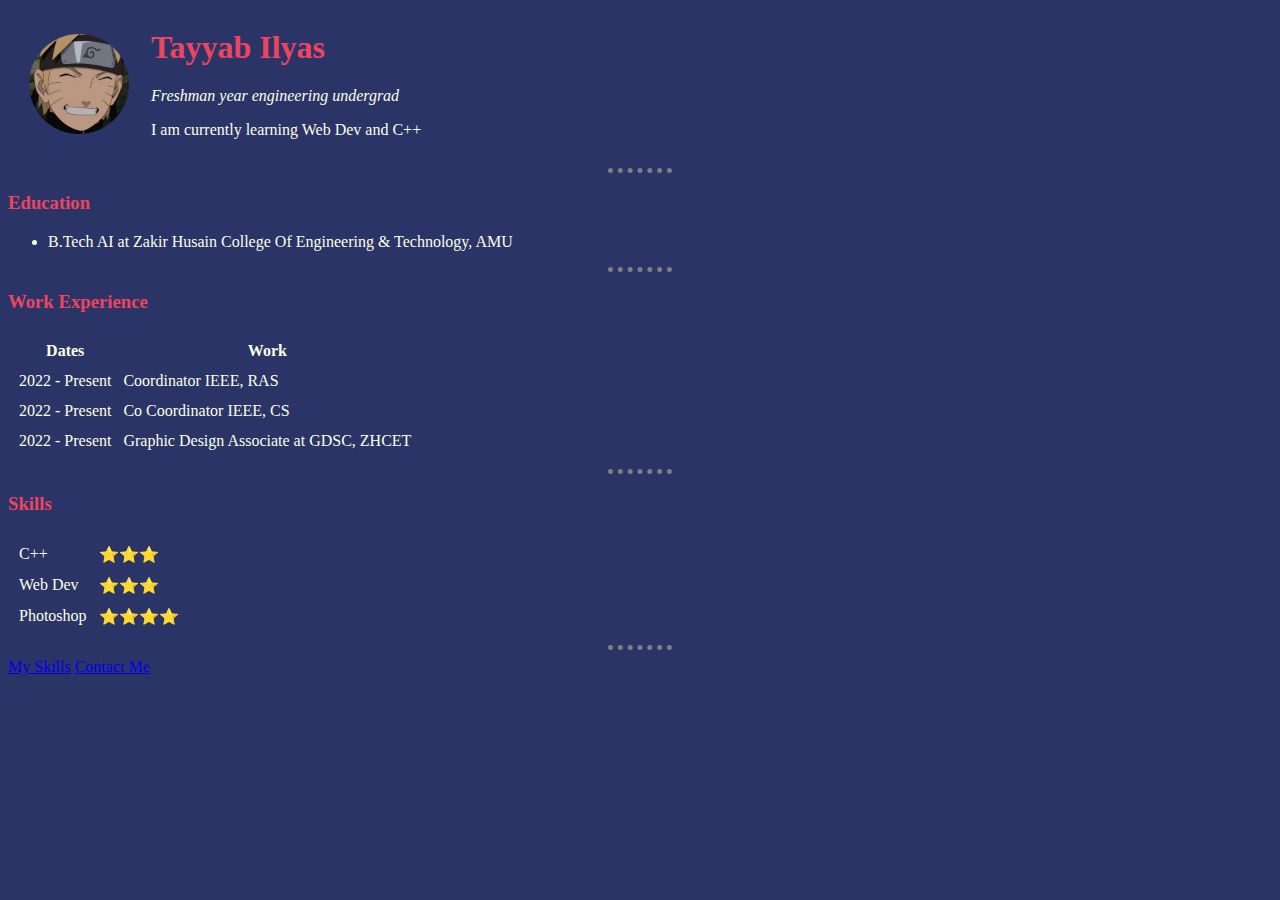
<file: index.html>
<html>
  <head>
    <meta charset="UTF-8" />
    <title>Tayyab's Personal Site</title>
    <link rel="stylesheet" href="css/styles.css">
  </head>
  <body>
    <table cellspacing="20">
      <tr>
        <td>
          <img src = "images/narutopfp.png" alt="My Image" height="100" width="100">
        </td>
        <td>
          <h1>Tayyab Ilyas</h1>
          <p><em>Freshman year engineering undergrad</em></p>
          <p>I am currently learning Web Dev and C++</p>
        </td>
      </tr>
    </table>
    <hr>
    <h3>Education</h3>
    <ul>
      <li>B.Tech AI at Zakir Husain College Of Engineering & Technology, AMU</li>
    </ul>
    <hr>
    <h3>Work Experience</h3>
    <table cellspacing="10">
      <thead>
        <tr>
          <th>Dates</th>
          <th>Work</th>
        </tr>
      <tr>
        <td>2022 - Present</td>
        <td>Coordinator IEEE, RAS</td>
      </tr>
      <tr>
        <td>2022 - Present</td>
        <td>Co Coordinator IEEE, CS</td>
      </tr>
      <tr>
        <td>2022 - Present</td>
        <td>Graphic Design Associate at GDSC, ZHCET</td>
      </tr>
    </table>
    <hr>
    <h3>Skills</h3>
          <table cellspacing="10">
            <tr>
              <td>C++</td>
              <td>⭐⭐⭐</td>
            </tr>
            <tr>
              <td>Web Dev</td>
              <td>⭐⭐⭐</td>
            </tr>
            <tr>
              <td>Photoshop</td>
              <td>⭐⭐⭐⭐</td>
            </tr>
          </table>
    
    <hr>

    <a href="skills.html">My Skills</a>
    <a href="contactme.html">Contact Me</a>
    
  </body>
</html>
</file>
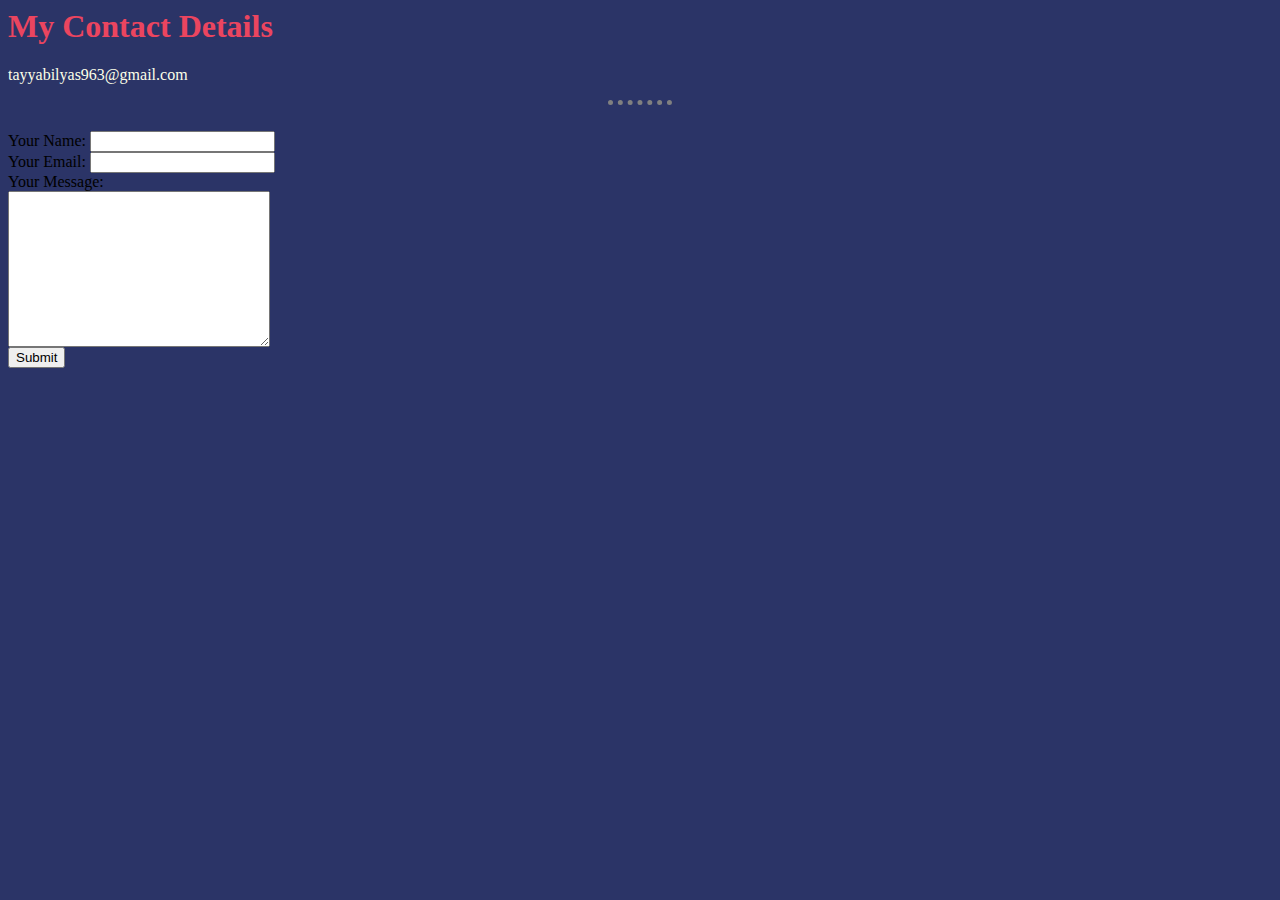
<file: contactme.html>
<html>
    <head>
        <meta charset="utf-8">
        <title>Contact Me</title>
        <link rel="stylesheet" href="css/styles.css">
        
    </head>
    <body>
        <h1>My Contact Details</h1>
        <p>tayyabilyas963@gmail.com</p>
        <hr>
        <br>

        <form action="mailto:tayyabilyas963@gmail.com" method="post" enctype="text/plain">
            <label>Your Name:</label>
            <input type="text" name="yourName" value=""><br>
            <label>Your Email:</label>
            <input type="email" name="yourEmail" value=""><br>
            <label>Your Message:</label><br>
            <textarea name="yourMessage" rows="10" cols="30"></textarea><br>
            <input type="submit" name="">
        </form>
    </body>
</html>
</file>
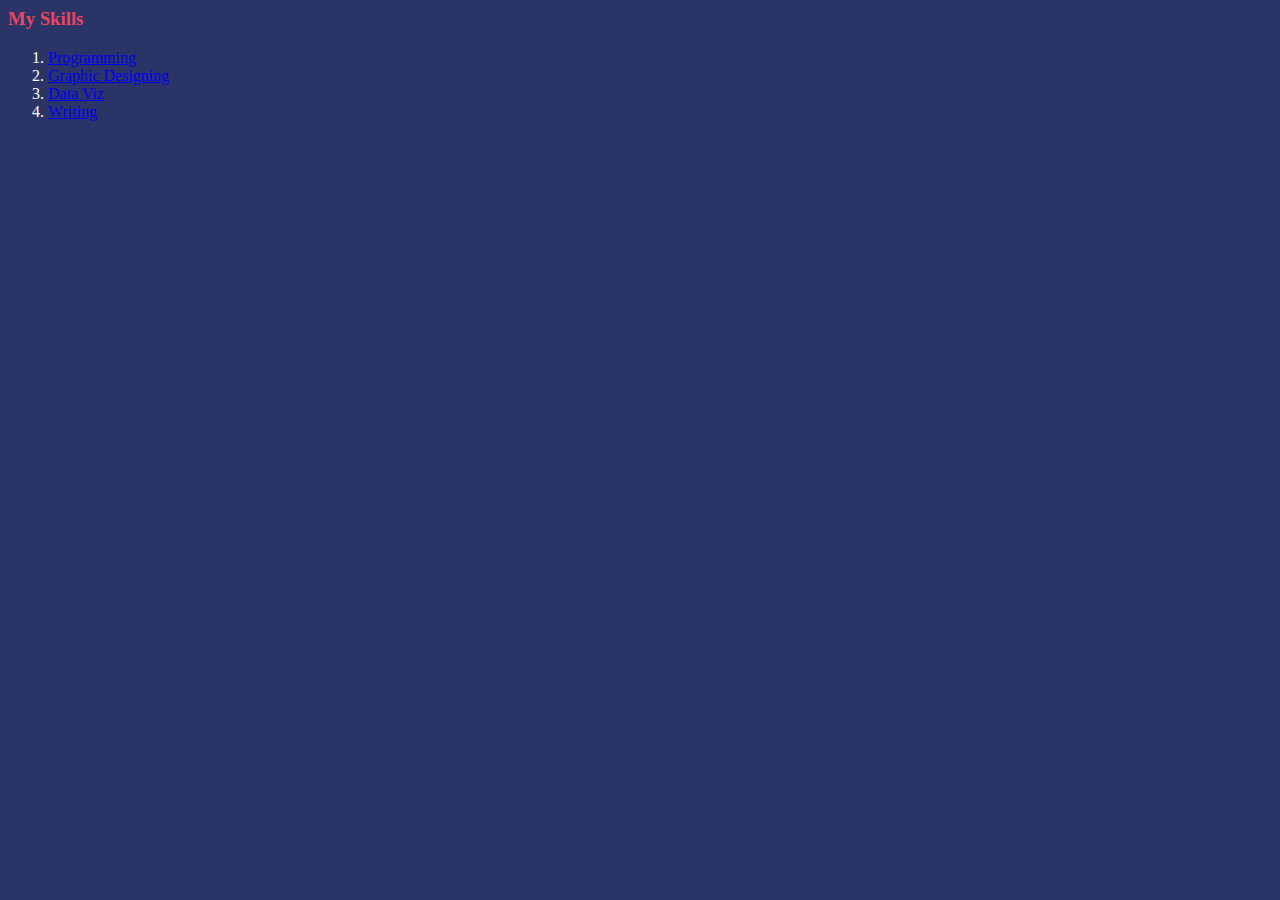
<file: skills.html>
<html>
    <head>
        <meta charset="utf-8">
        <title>My Skills</title>
        <link rel="stylesheet" href="css/styles.css">
    </head>
    <body>
        <h3>My Skills</h3>
    <ol>
      <li><a href="https://github.com/tayyab-ilyas">Programming</a></li>
      <li><a href="https://www.instagram.com/tayyab.psd/">Graphic Designing</a></li>
      <li><a href="https://public.tableau.com/app/profile/thincc8326">Data Viz</a></li>
      <li><a href="https://thincc.medium.com/">Writing</a></li>
    </ol>


    </body>
</html>
</file>
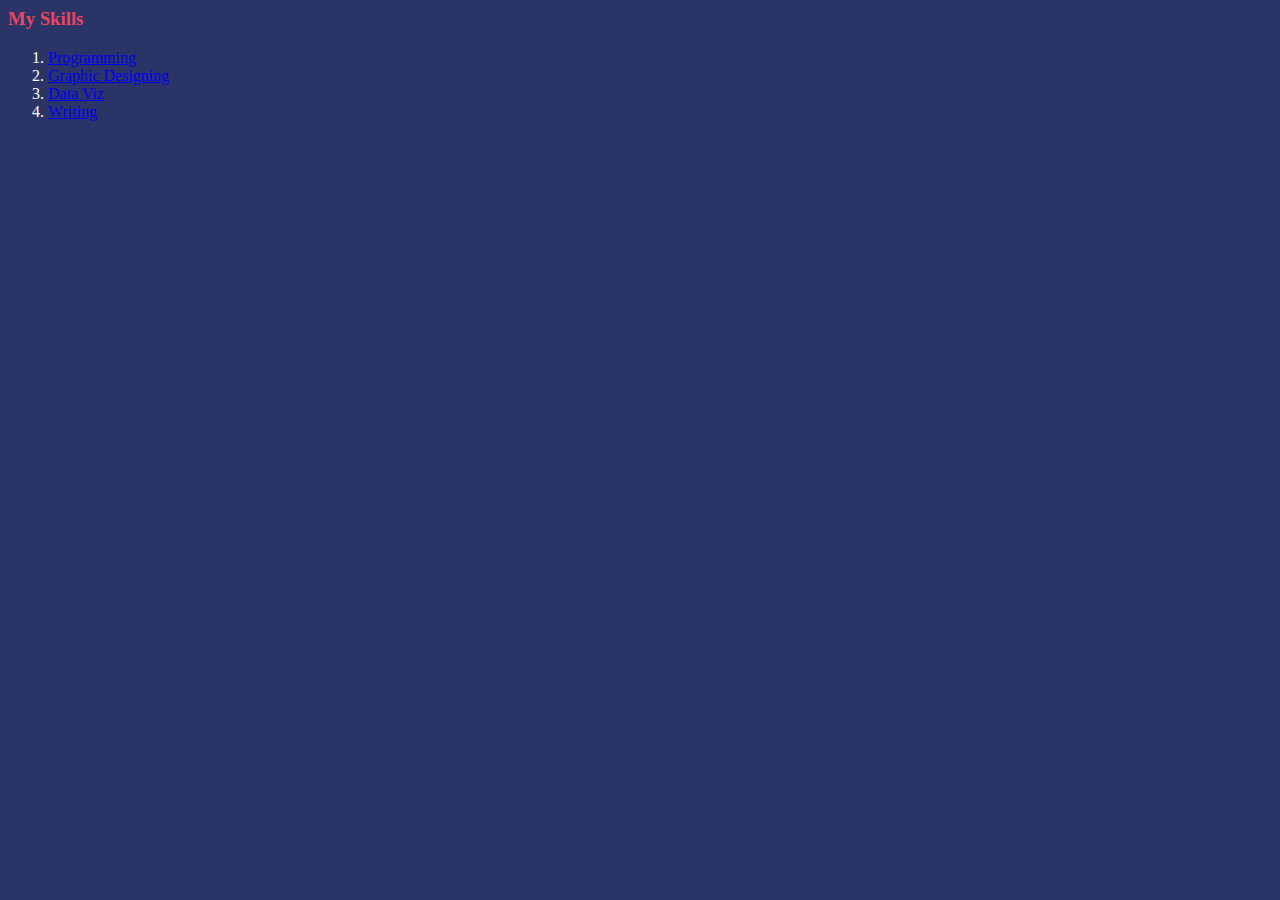
<file: Personal-site/skills.html>
<html>
    <head>
        <meta charset="utf-8">
        <title>My Skills</title>
        <link rel="stylesheet" href="css/styles.css">
    </head>
    <body>
        <h3>My Skills</h3>
    <ol>
      <li><a href="https://github.com/tayyab-ilyas">Programming</a></li>
      <li><a href="https://www.instagram.com/tayyab.psd/">Graphic Designing</a></li>
      <li><a href="https://public.tableau.com/app/profile/thincc8326">Data Viz</a></li>
      <li><a href="https://thincc.medium.com/">Writing</a></li>
    </ol>


    </body>
</html>
</file>
<file: css/styles.css>
body {
  background-color: #2b3467;
}
h1 {
  color: #EB455F;
}
h3 {
  color: #EB455F;
}
p{
    color: #FCFFE7;
}
li{
    color:#FCFFE7;
}
th{
    color:#FCFFE7;
}
td{
    color:#FCFFE7;
}
hr {
  border-style: none;
  border-top-style: dotted;
  border-color: grey;
  border-width: 5px;
  width: 5%;
}
</file>
<file: Personal-site/css/styles.css>
body {
  background-color: #2b3467;
}
h1 {
  color: #EB455F;
}
h3 {
  color: #EB455F;
}
p{
    color: #FCFFE7;
}
li{
    color:#FCFFE7;
}
th{
    color:#FCFFE7;
}
td{
    color:#FCFFE7;
}
hr {
  border-style: none;
  border-top-style: dotted;
  border-color: grey;
  border-width: 5px;
  width: 5%;
}
</file>
